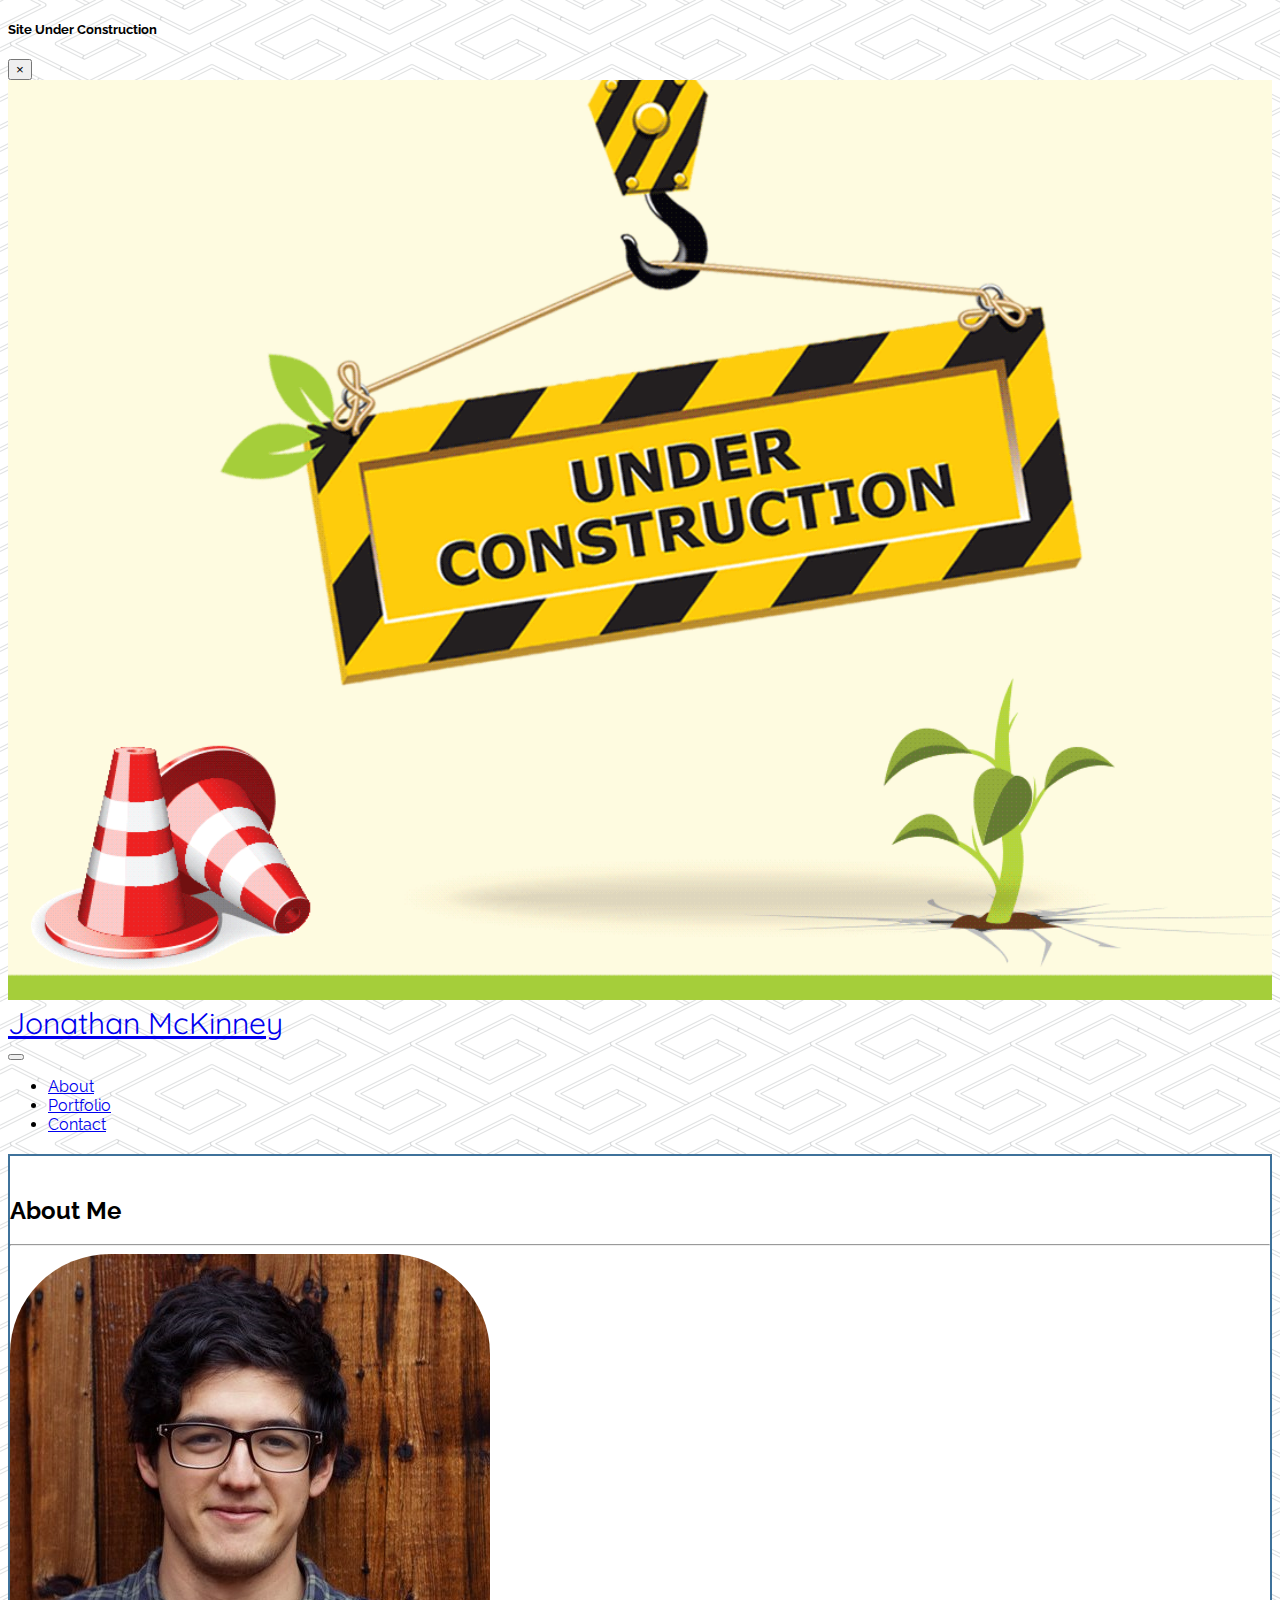
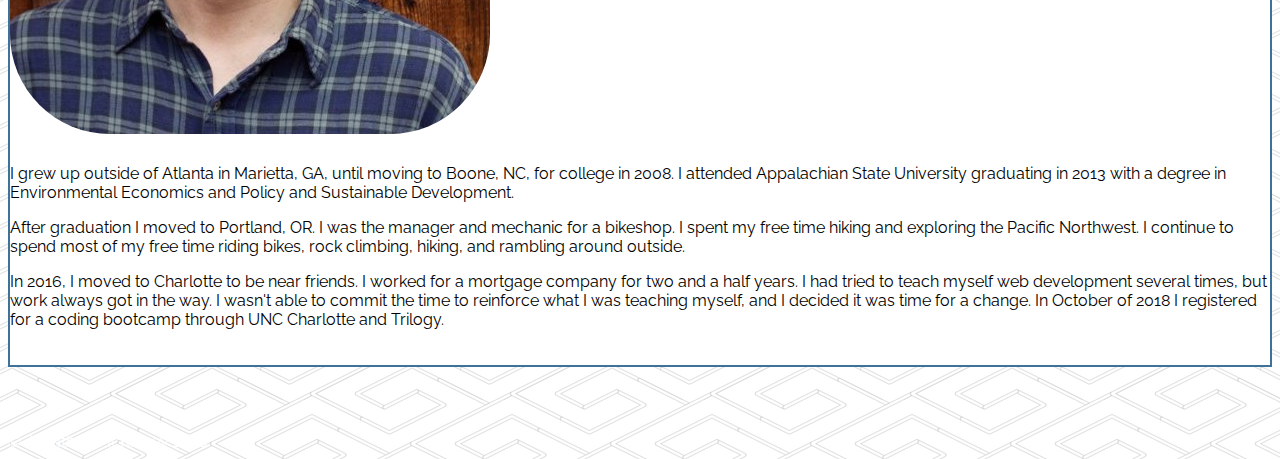
<file: index.html>
<!DOCTYPE html>
<html lang="en">

<head>
    <meta charset="UTF-8">
    <meta name="viewport" content="width=device-width, initial-scale=1.0">
    <meta http-equiv="X-UA-Compatible" content="ie=edge">
    <title>Portfolio: Jonathan McKinney</title>


    <link rel="stylesheet" href="https://stackpath.bootstrapcdn.com/bootstrap/4.1.3/css/bootstrap.min.css"
        integrity="sha384-MCw98/SFnGE8fJT3GXwEOngsV7Zt27NXFoaoApmYm81iuXoPkFOJwJ8ERdknLPMO" crossorigin="anonymous">

    <link rel="stylesheet" href="https://use.fontawesome.com/releases/v5.6.0/css/all.css"
        integrity="sha384-aOkxzJ5uQz7WBObEZcHvV5JvRW3TUc2rNPA7pe3AwnsUohiw1Vj2Rgx2KSOkF5+h" crossorigin="anonymous">
    <link href="assets/css/style.css" rel="stylesheet" type="text/css">
    <link href="https://fonts.googleapis.com/css?family=Quicksand|Raleway" rel="stylesheet">
    <script src="https://code.jquery.com/jquery-3.3.1.slim.min.js"
        integrity="sha384-q8i/X+965DzO0rT7abK41JStQIAqVgRVzpbzo5smXKp4YfRvH+8abtTE1Pi6jizo"
        crossorigin="anonymous"></script>
    <script src="https://cdnjs.cloudflare.com/ajax/libs/popper.js/1.14.3/umd/popper.min.js"
        integrity="sha384-ZMP7rVo3mIykV+2+9J3UJ46jBk0WLaUAdn689aCwoqbBJiSnjAK/l8WvCWPIPm49"
        crossorigin="anonymous"></script>
    <script src="https://stackpath.bootstrapcdn.com/bootstrap/4.1.3/js/bootstrap.min.js"
        integrity="sha384-ChfqqxuZUCnJSK3+MXmPNIyE6ZbWh2IMqE241rYiqJxyMiZ6OW/JmZQ5stwEULTy"
        crossorigin="anonymous"></script>
    <script type="text/javascript">
        $(window).on('load', function () {
            $('#myModal').modal('show');
        });
    </script>

</head>

<body>
        <div id="myModal" class="modal" tabindex="-1" role="dialog">
                <div class="modal-dialog" role="document">
                  <div class="modal-content">
                    <div class="modal-header">
                      <h5 class="modal-title">Site Under Construction</h5>
                      <button type="button" class="close" data-dismiss="modal" aria-label="Close">
                        <span aria-hidden="true">&times;</span>
                      </button>
                    </div>
                    <div class="modal-body">
                      <img src="./assets/images/under-construction-gif-11.gif" alt="construction" class="modalImg">
                    </div>
                  </div>
                </div>
              </div>

    <nav class="navbar navbar-expand-lg navbar-dark bg-dark">
        <div class="d-flex flex-grow-1">

            <a class="navbar-brand d-none d-lg-inline-block navbar-brand-two mx-auto d-lg-none d-inline-block" href="#">
                Jonathan McKinney
            </a>
            <div class="w-100 text-right">
                <button class="navbar-toggler" type="button" data-toggle="collapse" data-target="#myNavbar">
                    <span class="navbar-toggler-icon"></span>
                </button>
            </div>
        </div>
        <div class="collapse navbar-collapse flex-grow-1 text-right" id="myNavbar">
            <ul class="navbar-nav ml-auto flex-nowrap">
                <li class="nav-item">
                    <a href="index.html" class="nav-link m-2 menu-item nav-active">About</a>
                </li>
                <li class="nav-item">
                    <a href="portfolio.html" class="nav-link m-2 menu-item">Portfolio</a>
                </li>
                <li class="nav-item">
                    <a href="contact.php" class="nav-link m-2 menu-item">Contact</a>
                </li>
            </ul>
        </div>
    </nav>


    <div class="container">
        <div class="row-justify-content-start">
            <div class="col-md-9">
                <h2>About Me</h2>
                <hr>
                <div class="row">
                    <div class="col-md-3">
                        <img src="assets/images/profile-picture-edit.jpg"
                            class="img-fluid max-width: 33.3%; height: auto; float-left bio" alt="Jonathan McKinney">
                    </div>
                    <div class="col-md-9">
                        <p>I grew up outside of Atlanta in Marietta, GA, until moving to Boone, NC, for college in 2008.
                            I
                            attended
                            Appalachian State University graduating in 2013 with a degree in Environmental Economics and
                            Policy
                            and
                            Sustainable Development.</p>

                        <p>After graduation I moved to Portland, OR. I was the manager and mechanic for a bikeshop. I
                            spent my
                            free
                            time hiking and exploring the Pacific Northwest. I continue to spend most of my free time
                            riding
                            bikes,
                            rock climbing, hiking, and rambling around outside.</p>

                        <p>In 2016, I moved to Charlotte to be near friends. I worked for a mortgage company for two and
                            a half
                            years. I had tried to teach myself web development several times, but work always got in the
                            way. I
                            wasn't able to commit the time to reinforce what I was teaching myself, and I decided it was
                            time
                            for a
                            change. In October of 2018 I registered for a coding bootcamp through UNC Charlotte and
                            Trilogy.</p>
                    </div>
                </div>
            </div>
        </div>
    </div>



    <footer class="page-footer font-small bg-dark fixed-bottom">
        <div class="footer footer-copyright text-center py-3  bg-dark">
            &copy; Jonathan McKinney 2018
        </div>
    </footer>


</body>

</html>
</file>
<file: assets/css/style.css>
* {
    box-sizing: border-box;
}
body {
    background-image: url(../images/pipes.png);
    font-family:'Raleway', sans-serif;
}

.navbar-brand {
    font-family:'Quicksand', sans-serif;
    font-size: 30px;
}   

.container {
    padding-top: 20px;
    padding-bottom: 20px;
    background-color: #fff;
    margin-top: 20px;
    margin-bottom: 65px;
    border: 2px #3f729b solid;
}

.footer {
    color: #fff;
}

img.bio {
   margin-bottom: 10px;
   border-radius: 100px;
}

img.project {
    margin: 0;
    padding: 0;
    width: 100%;
    height: 40vh;
}

.modalImg{
    width: 100%;
}

.projectHead{
    font-weight: 300;
    margin-top: 10px;
}

.projectDiv{
    padding: 0;
}
</file>
